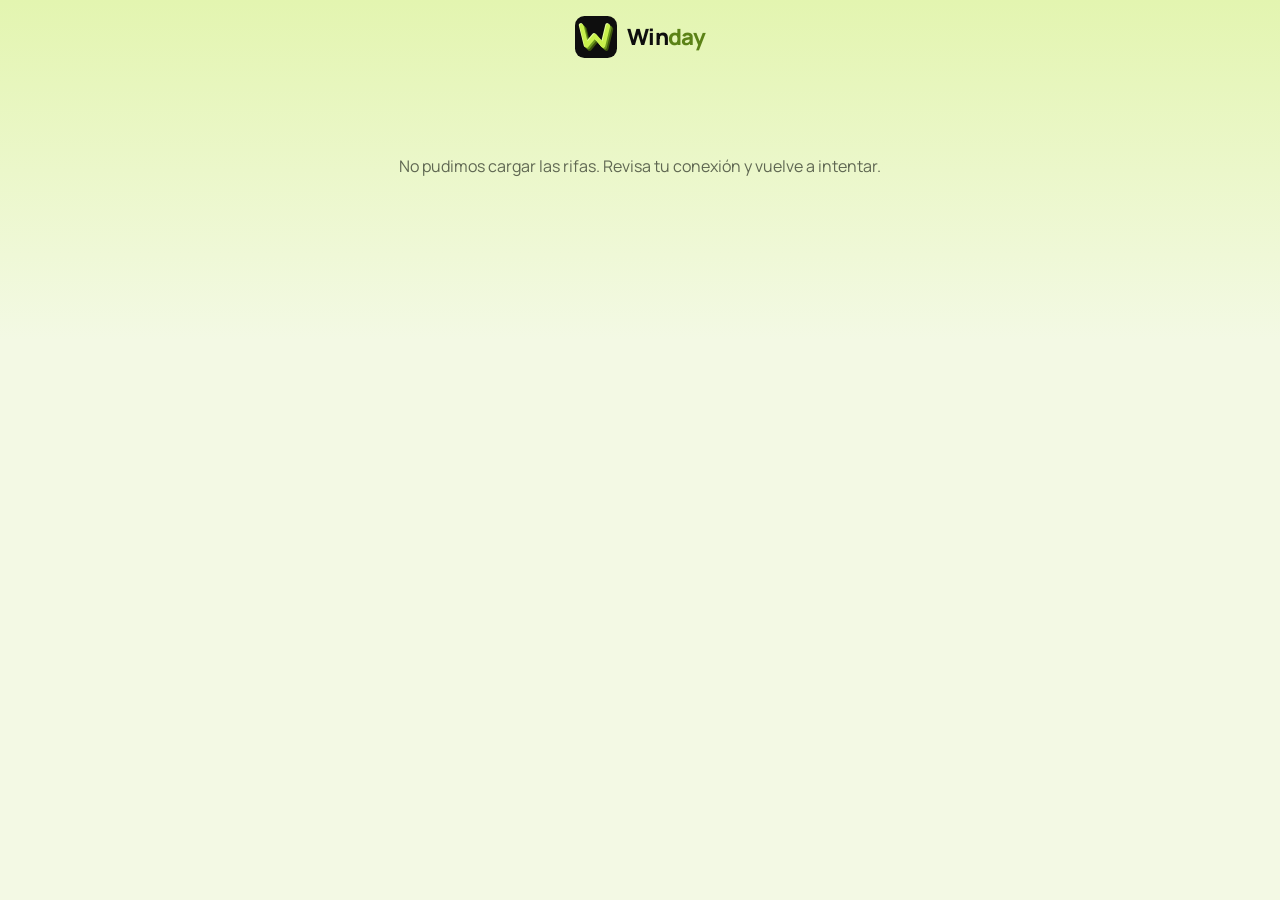
<file: index.html>
<!doctype html>
<html lang="es">
<head>
  <meta charset="utf-8">
  <meta name="viewport" content="width=device-width, initial-scale=1, viewport-fit=cover">
  <title>Winday</title>
  <meta name="description" content="Mira los números disponibles y separa el tuyo.">
  <meta name="theme-color" content="#e3f5b0">
  <meta name="color-scheme" content="light only">
  <link rel="icon" href="/logo.svg" type="image/svg+xml">
  <link rel="preconnect" href="https://fonts.googleapis.com">
  <link rel="preconnect" href="https://fonts.gstatic.com" crossorigin>
  <link rel="stylesheet" href="https://fonts.googleapis.com/css2?family=Manrope:wght@400;500;600;700;800&display=swap">
  <link rel="stylesheet" href="/styles.css">
</head>
<body>
  <header class="barra">
    <a href="/" class="marca" aria-label="Winday, inicio">
      <img src="/logo.svg" alt="" width="42" height="42">
      <div>Win<span>day</span></div>
    </a>
  </header>

  <main id="app" class="contenido">
    <p class="cargando">Cargando…</p>
  </main>

  <!-- Barra fija con los números elegidos -->
  <div id="carrito" class="carrito" hidden>
    <div class="carrito-info">
      <strong id="carrito-cuenta">0 números</strong>
      <span id="carrito-total"></span>
    </div>
    <button id="carrito-limpiar" class="boton boton-suave" type="button">Quitar</button>
    <button id="carrito-separar" class="boton" type="button">Separar</button>
  </div>

  <!-- Formulario para separar -->
  <dialog id="formulario" class="ventana">
    <form id="form-separar" method="dialog" novalidate>
      <h2>Separar números</h2>
      <p class="elegidos" id="form-elegidos"></p>
      <label>Nombre completo
        <input name="nombre" autocomplete="name" required minlength="2" maxlength="80">
      </label>
      <label>WhatsApp
        <input name="whatsapp" type="tel" inputmode="tel" autocomplete="tel" required placeholder="300 123 4567">
      </label>
      <label>Ciudad
        <input name="ciudad" autocomplete="address-level2" required minlength="2" maxlength="60">
      </label>
      <p class="error" id="form-error" hidden></p>
      <div class="acciones">
        <button type="button" class="boton boton-suave" id="form-cancelar">Cancelar</button>
        <button type="submit" class="boton" id="form-enviar">Separar</button>
      </div>
    </form>
  </dialog>

  <!-- Confirmación -->
  <dialog id="listo" class="ventana">
    <div class="listo">
      <div class="listo-icono" aria-hidden="true">
        <svg viewBox="0 0 24 24" fill="none" stroke="currentColor" stroke-width="3" stroke-linecap="round" stroke-linejoin="round"><path d="m5 12.5 4.5 4.5L19 7.5"/></svg>
      </div>
      <h2>¡Números separados!</h2>
      <p id="listo-detalle"></p>
      <div class="listo-numeros" id="listo-numeros"></div>
      <p class="listo-total" id="listo-total"></p>
      <p class="nota">Toma captura de pantalla. Tus números quedan separados hasta que confirmes el pago.</p>
      <button type="button" class="boton" id="listo-cerrar">Entendido</button>
    </div>
  </dialog>

  <script src="/app.js" type="module"></script>
</body>
</html>
</file>
<file: styles.css>
/* Winday — fondo verde claro sacado del lima del logo; siempre claro
   (sin modo oscuro, a pedido de Juan: el fondo negro opacaba el logo). */
:root {
  --fondo: #f3f9e4;
  --superficie: #ffffff;
  --suave: #e9f1d4;
  --texto: #0e0e0e;
  --texto-suave: #5f6752;
  --texto-tenue: #9ba48b;
  --borde: #dde6c6;
  --lima: #c9f24d;
  --lima-claro: #e8f8b4;
  --oliva: #5b8216;
  --tinta: #0e0e0e;
  --tinta-texto: #ffffff;
  --error: #b42318;
  --sombra: 0 12px 32px rgba(40, 60, 10, 0.12);
  --radio: 16px;
  color-scheme: light;
}

* { box-sizing: border-box; }
html { -webkit-text-size-adjust: 100%; background: var(--fondo); }
body {
  margin: 0;
  background: linear-gradient(180deg, #e3f5b0 0, var(--fondo) 340px) no-repeat, var(--fondo);
  color: var(--texto);
  font: 16px/1.5 "Manrope", system-ui, -apple-system, "Segoe UI", Roboto, sans-serif;
  -webkit-font-smoothing: antialiased;
  padding-bottom: 112px;
}
a { color: inherit; }
h1, h2 { line-height: 1.15; margin: 0; letter-spacing: -0.02em; }
h1 { font-size: 1.75rem; font-weight: 800; }
h2 { font-size: 1.2rem; font-weight: 700; }
button { font-family: inherit; }
:focus-visible { outline: 2px solid var(--oliva); outline-offset: 2px; }

/* ---------- Encabezado ---------- */
.barra {
  max-width: 720px;
  margin: 0 auto;
  padding: 16px;
  padding-top: max(16px, env(safe-area-inset-top));
  display: flex;
  align-items: center;
  justify-content: center;
}
.marca {
  display: inline-flex;
  align-items: center;
  gap: 10px;
  text-decoration: none;
  font-weight: 800;
  font-size: 1.4rem;
  letter-spacing: -0.03em;
}
.marca img { width: 42px; height: 42px; display: block; }
.marca span { color: var(--oliva); }

.contenido { max-width: 720px; margin: 0 auto; padding: 8px 16px 16px; }
.cargando, .vacio { color: var(--texto-suave); text-align: center; padding: 56px 0; }

/* ---------- Etiqueta de tipo ---------- */
.etiqueta {
  display: inline-flex;
  align-items: center;
  gap: 6px;
  color: var(--texto-suave);
  font-size: 0.8rem;
  font-weight: 600;
  letter-spacing: 0.02em;
}
.etiqueta::before {
  content: "";
  width: 8px; height: 8px;
  border-radius: 50%;
  background: var(--lima);
  box-shadow: 0 0 0 3px var(--lima-claro);
}

/* ---------- Datos de la rifa ---------- */
.cifras {
  display: grid;
  grid-template-columns: repeat(3, minmax(0, 1fr));
  gap: 8px;
  margin-top: 16px;
}
.cifra {
  background: var(--superficie);
  border: 1px solid var(--borde);
  border-radius: 12px;
  padding: 10px 12px;
  min-width: 0;
}
.cifra small { display: block; color: var(--texto-suave); font-size: 0.75rem; font-weight: 500; }
.cifra strong {
  display: block;
  font-size: 1.05rem;
  font-weight: 700;
  font-variant-numeric: tabular-nums;
  overflow-wrap: anywhere;
  line-height: 1.25;
}
.tarjeta .cifra strong { font-size: 0.95rem; }
.cifra-destacada { background: var(--lima-claro); border-color: transparent; }
.fecha { color: var(--texto-suave); font-size: 0.9rem; margin: 12px 0 0; }
.fecha::first-letter { text-transform: uppercase; }

.loteria { color: var(--oliva); font-weight: 700; font-size: 1rem; margin: 4px 0 0; }

.rifa-cabecera { margin: 8px 0 24px; text-align: center; }
.rifa-cabecera h1 { margin-top: 10px; }
.rifa-cabecera .cifra { text-align: center; }
.aviso { color: var(--texto-suave); font-size: 0.9rem; margin: 0 0 12px; text-align: center; }

/* ---------- Lista de rifas ---------- */
.titulo-lista { margin: 8px 0 20px; text-align: center; }
.tarjetas { display: grid; gap: 12px; }
.tarjeta {
  display: block;
  background: var(--superficie);
  border: 1px solid var(--borde);
  border-radius: var(--radio);
  padding: 18px;
  text-decoration: none;
  transition: border-color 0.15s, transform 0.15s;
}
.tarjeta:hover { border-color: var(--texto-tenue); transform: translateY(-1px); }
.tarjeta h2 { margin-top: 6px; }
.tarjeta .cifras { margin-top: 12px; }
.tarjeta .cifra { background: var(--fondo); border-color: transparent; }
.tarjeta .cifra-destacada { background: var(--lima-claro); }

/* ---------- Herramientas ---------- */
.herramientas { display: flex; gap: 8px; margin-bottom: 12px; }
.buscar {
  flex: 1 1 auto;
  min-width: 0;
  font: inherit;
  font-size: 0.95rem;
  padding: 10px 14px 10px 38px;
  min-height: 44px;
  border: 1px solid var(--borde);
  border-radius: 12px;
  background: var(--superficie) url("data:image/svg+xml,%3Csvg xmlns='http://www.w3.org/2000/svg' viewBox='0 0 24 24' fill='none' stroke='%23a3a39c' stroke-width='2' stroke-linecap='round'%3E%3Ccircle cx='11' cy='11' r='7'/%3E%3Cpath d='m20 20-3.5-3.5'/%3E%3C/svg%3E") no-repeat 12px center / 18px;
  color: var(--texto);
}
.buscar::placeholder { color: var(--texto-tenue); }
.chip {
  flex: none;
  font: inherit;
  font-size: 0.9rem;
  font-weight: 600;
  min-height: 44px;
  padding: 0 14px;
  border-radius: 12px;
  border: 1px solid var(--borde);
  background: var(--superficie);
  color: var(--texto);
  cursor: pointer;
  white-space: nowrap;
}
.chip[aria-pressed="true"] { background: var(--tinta); border-color: var(--tinta); color: var(--tinta-texto); }

.centenas {
  display: flex;
  gap: 6px;
  overflow-x: auto;
  margin: 0 -16px 12px;
  padding: 0 16px 4px;
  scrollbar-width: none;
}
.centenas::-webkit-scrollbar { display: none; }
.centena {
  flex: none;
  font: inherit;
  font-size: 0.85rem;
  font-weight: 600;
  font-variant-numeric: tabular-nums;
  padding: 7px 12px;
  border-radius: 999px;
  border: 0;
  background: var(--suave);
  color: var(--texto-suave);
  cursor: pointer;
}
.centena[aria-pressed="true"] { background: var(--tinta); color: var(--tinta-texto); }

.leyenda { display: flex; gap: 16px; font-size: 0.8rem; color: var(--texto-suave); margin-bottom: 12px; flex-wrap: wrap; }
.leyenda span { display: inline-flex; align-items: center; gap: 6px; }
.leyenda span::before {
  content: "";
  width: 12px; height: 12px;
  border-radius: 4px;
  background: var(--superficie);
  border: 1px solid var(--borde);
}
.leyenda .l-elegido::before { background: var(--lima); border-color: var(--lima); }
.leyenda .l-ocupado::before { background: transparent; border-style: dashed; }

/* ---------- Cuadrícula ---------- */
.cuadricula { display: grid; grid-template-columns: repeat(auto-fill, minmax(54px, 1fr)); gap: 8px; }
.num {
  font: inherit;
  font-size: 1rem;
  font-weight: 700;
  font-variant-numeric: tabular-nums;
  aspect-ratio: 1;
  min-height: 44px;
  border-radius: 12px;
  border: 1px solid var(--borde);
  background: var(--superficie);
  color: var(--texto);
  cursor: pointer;
  padding: 0;
  transition: background 0.12s, border-color 0.12s, transform 0.12s;
}
.num:hover:not(:disabled) { border-color: var(--texto-tenue); }
.num:active:not(:disabled) { transform: scale(0.95); }
.num[aria-pressed="true"] { background: var(--lima); border-color: var(--lima); color: #0e0e0e; }
.num:disabled {
  background: transparent;
  border-style: dashed;
  color: var(--texto-tenue);
  cursor: not-allowed;
  text-decoration: line-through;
  text-decoration-thickness: 1px;
}

/* ---------- Barra fija con lo elegido ---------- */
.carrito {
  position: fixed;
  left: 12px; right: 12px;
  bottom: max(12px, env(safe-area-inset-bottom));
  max-width: 696px;
  margin: 0 auto;
  display: flex;
  align-items: center;
  gap: 8px;
  background: var(--tinta);
  color: var(--tinta-texto);
  border-radius: 18px;
  box-shadow: var(--sombra);
  padding: 10px 10px 10px 18px;
}
.carrito[hidden] { display: none; }
.carrito-info { flex: 1; min-width: 0; display: flex; flex-direction: column; font-size: 0.9rem; line-height: 1.3; }
.carrito-info span { opacity: 0.65; overflow: hidden; text-overflow: ellipsis; white-space: nowrap; }
.carrito .boton-suave { color: inherit; border-color: color-mix(in srgb, currentColor 25%, transparent); }
.carrito .boton:not(.boton-suave) { background: var(--lima); color: #0e0e0e; }

.boton {
  font: inherit;
  font-weight: 700;
  padding: 10px 18px;
  min-height: 44px;
  border-radius: 12px;
  border: 0;
  background: var(--tinta);
  color: var(--tinta-texto);
  cursor: pointer;
}
.boton:disabled { opacity: 0.6; cursor: wait; }
.boton-suave { background: transparent; color: var(--texto); border: 1px solid var(--borde); font-weight: 600; }

/* ---------- Ventanas ---------- */
.ventana {
  width: min(420px, calc(100% - 32px));
  border: 0;
  border-radius: 22px;
  padding: 24px;
  background: var(--superficie);
  color: var(--texto);
  box-shadow: var(--sombra);
}
.ventana::backdrop { background: rgba(14, 14, 14, 0.4); backdrop-filter: blur(2px); }
.ventana label { display: block; font-size: 0.85rem; font-weight: 600; color: var(--texto-suave); margin-top: 14px; }
.ventana input {
  display: block;
  width: 100%;
  margin-top: 6px;
  font: inherit;
  font-size: 1rem;
  color: var(--texto);
  padding: 12px 14px;
  border: 1px solid transparent;
  border-radius: 12px;
  background: var(--suave);
}
.ventana input:focus { outline: none; border-color: var(--texto-tenue); background: var(--superficie); }
.elegidos { color: var(--texto-suave); margin: 6px 0 0; word-break: break-word; font-size: 0.95rem; }
.elegidos strong { color: var(--texto); }
.error { color: var(--error); font-size: 0.9rem; margin: 14px 0 0; }
.acciones { display: flex; gap: 8px; margin-top: 22px; }
.acciones .boton { flex: 1; }

.listo { text-align: center; }
.listo-icono {
  width: 60px; height: 60px;
  margin: 4px auto 14px;
  border-radius: 50%;
  display: grid; place-items: center;
  background: var(--lima);
  color: #0e0e0e;
}
.listo-icono svg { width: 28px; height: 28px; }
.listo p { color: var(--texto-suave); margin: 8px 0 0; }
.listo-numeros { display: flex; flex-wrap: wrap; justify-content: center; gap: 6px; margin: 16px 0; }
.listo-numeros span {
  background: var(--lima-claro);
  border-radius: 10px;
  padding: 6px 12px;
  font-weight: 800;
  font-variant-numeric: tabular-nums;
}
.listo .listo-total { color: var(--texto); font-weight: 800; font-size: 1.15rem; margin: 0; }
.listo .nota { font-size: 0.85rem; margin: 10px 0 20px; }
.listo .boton { width: 100%; }

.toast {
  position: fixed;
  left: 50%; top: 16px;
  transform: translateX(-50%);
  width: max-content;
  max-width: calc(100% - 32px);
  background: var(--tinta);
  color: var(--tinta-texto);
  padding: 10px 16px;
  border-radius: 12px;
  box-shadow: var(--sombra);
  z-index: 10;
  font-size: 0.9rem;
  font-weight: 600;
}

@media (min-width: 560px) {
  h1 { font-size: 2.1rem; }
  .cuadricula { grid-template-columns: repeat(10, minmax(0, 1fr)); }
}
@media (prefers-reduced-motion: reduce) {
  * { transition: none !important; }
}
</file>
